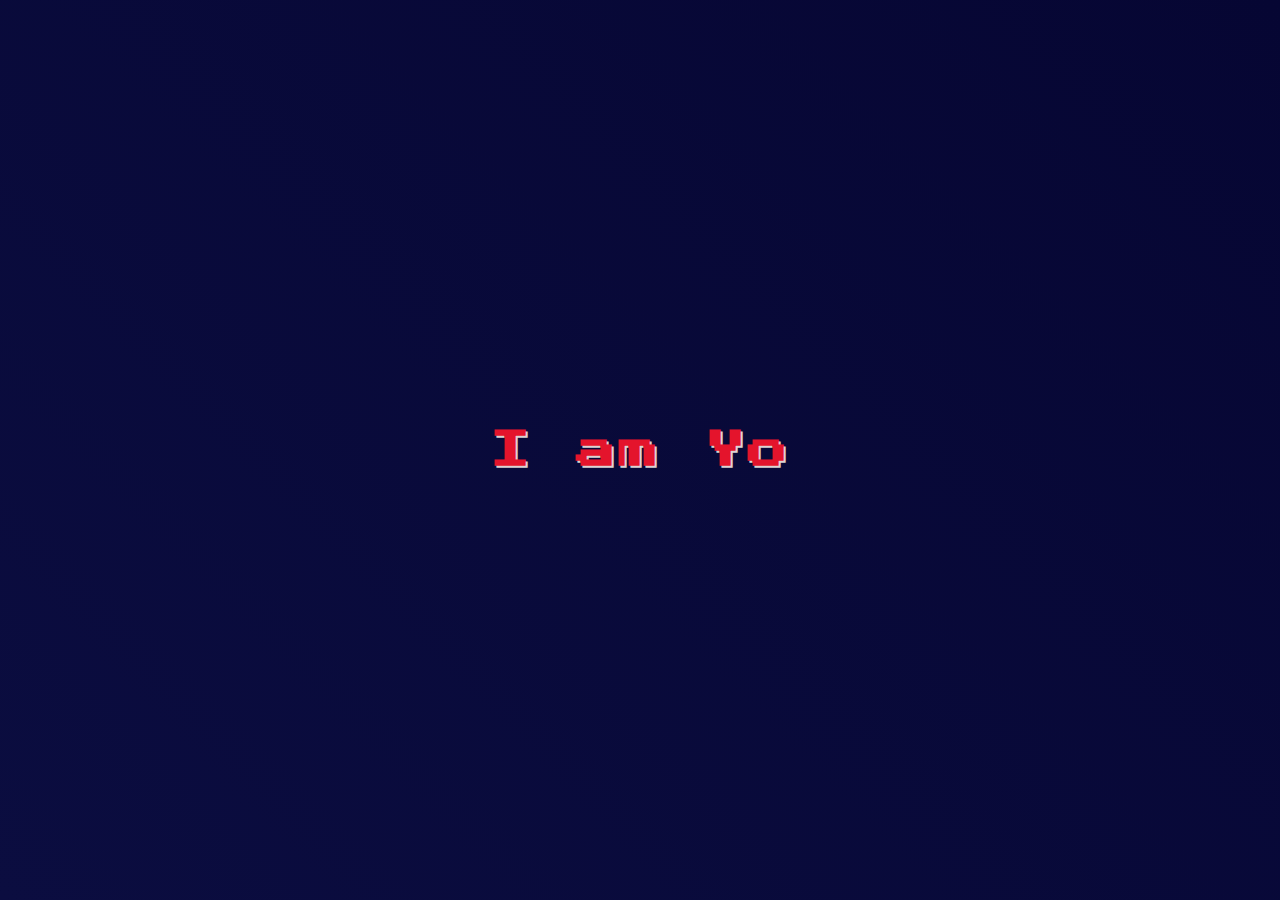
<file: Project2-AutoTextEffect/index.html>
<!DOCTYPE html>
<html lang="en">
<head>
    <meta charset="UTF-8">
    <meta name="viewport" content="width=device-width, initial-scale=1.0">
    <title>AutoTextEffect</title>
    <link rel="stylesheet" href="style.css">
    <script src="script.js" defer></script>
</head>
<body>
    <div class="container">
        
    </div>
</body>
</html>
</file>
<file: Project2-AutoTextEffect/style.css>
@import url('https://fonts.googleapis.com/css2?family=Bebas+Neue&family=Press+Start+2P&family=Spicy+Rice&display=swap');
*{
    margin: 0;
    padding: 0;
    box-sizing: border-box;
    font-family: "Press Start 2P", system-ui;
}

body{
    width: 100%;
    height: 100vh;
    color: white;
    background: linear-gradient(45deg, #0B0D40 , rgb(6, 6, 51));
    display: flex;
    align-items: center;
    justify-content: center;
}
h1{
    cursor: pointer;
    letter-spacing: 3px;
    font-size: 40px;
    text-shadow: 2px 2px 0px rgb(219, 211, 211);
    color: rgb(228, 20, 44);
}
</file>
